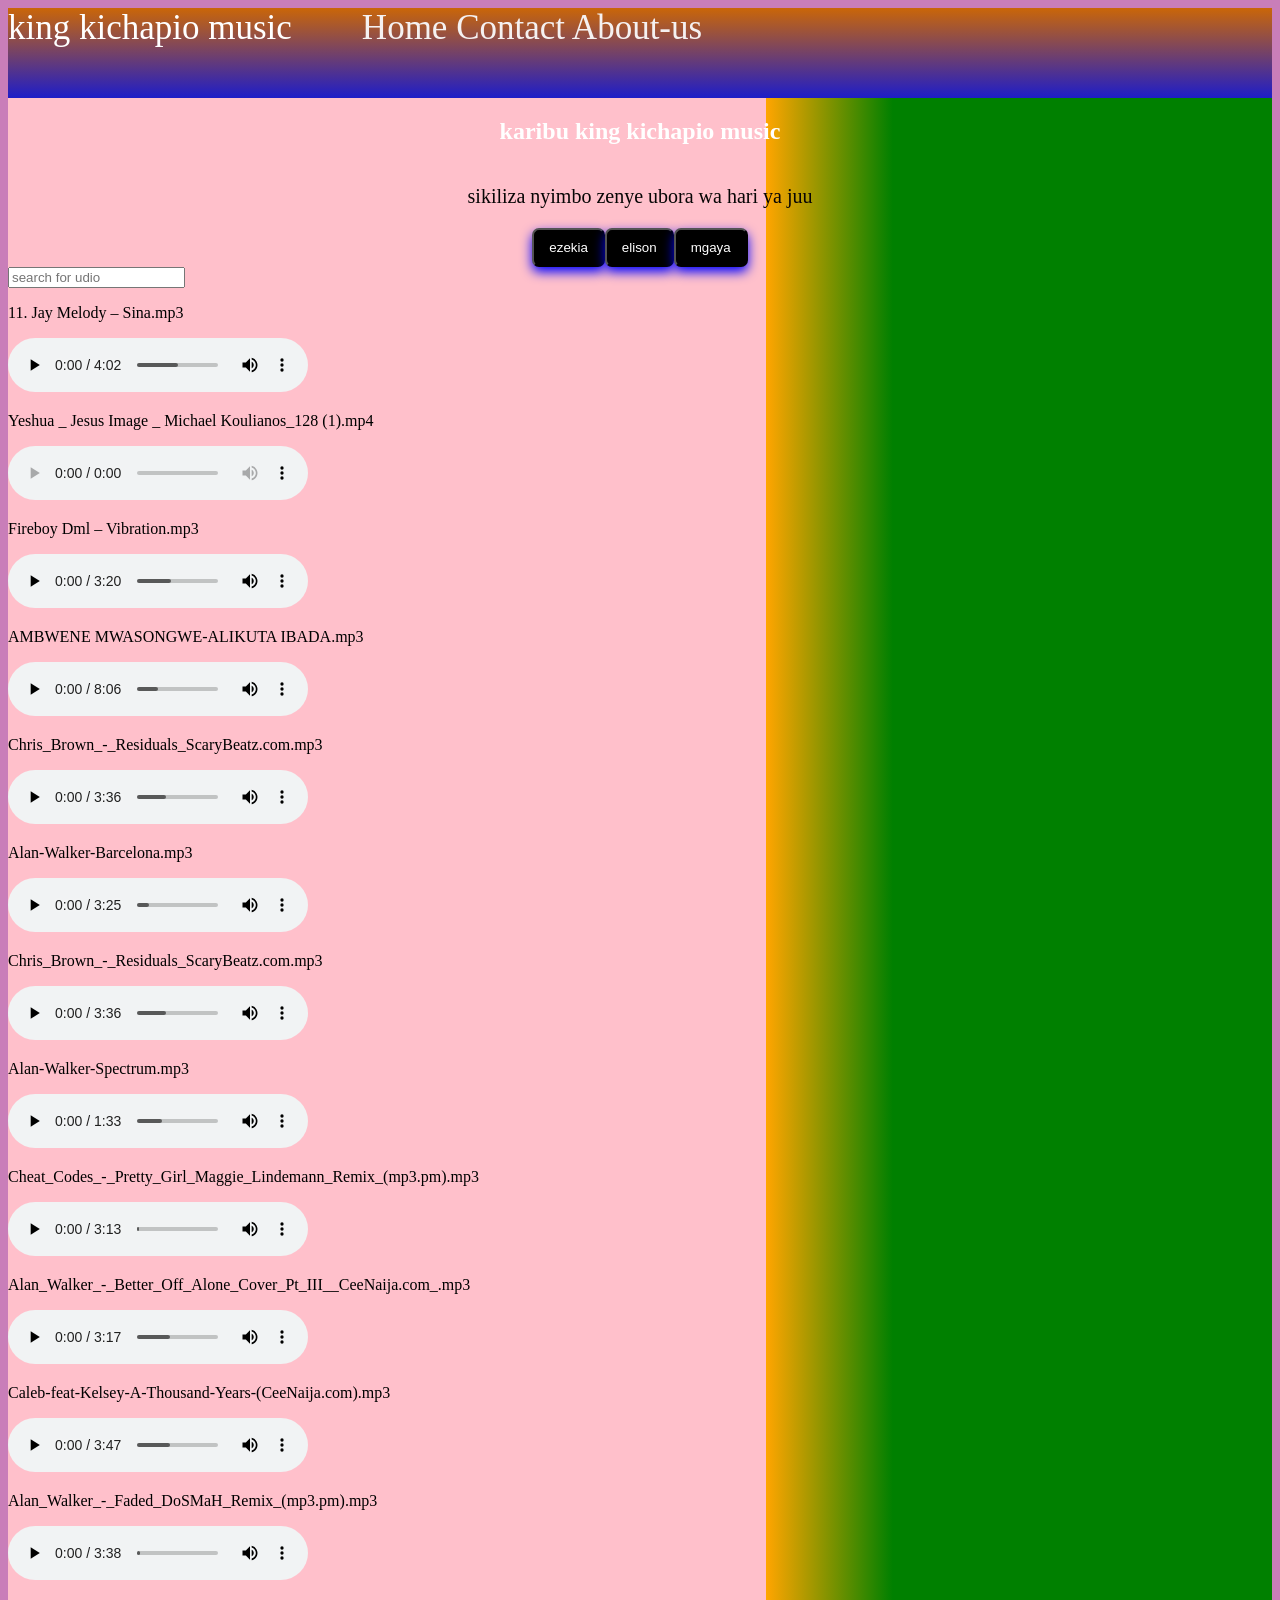
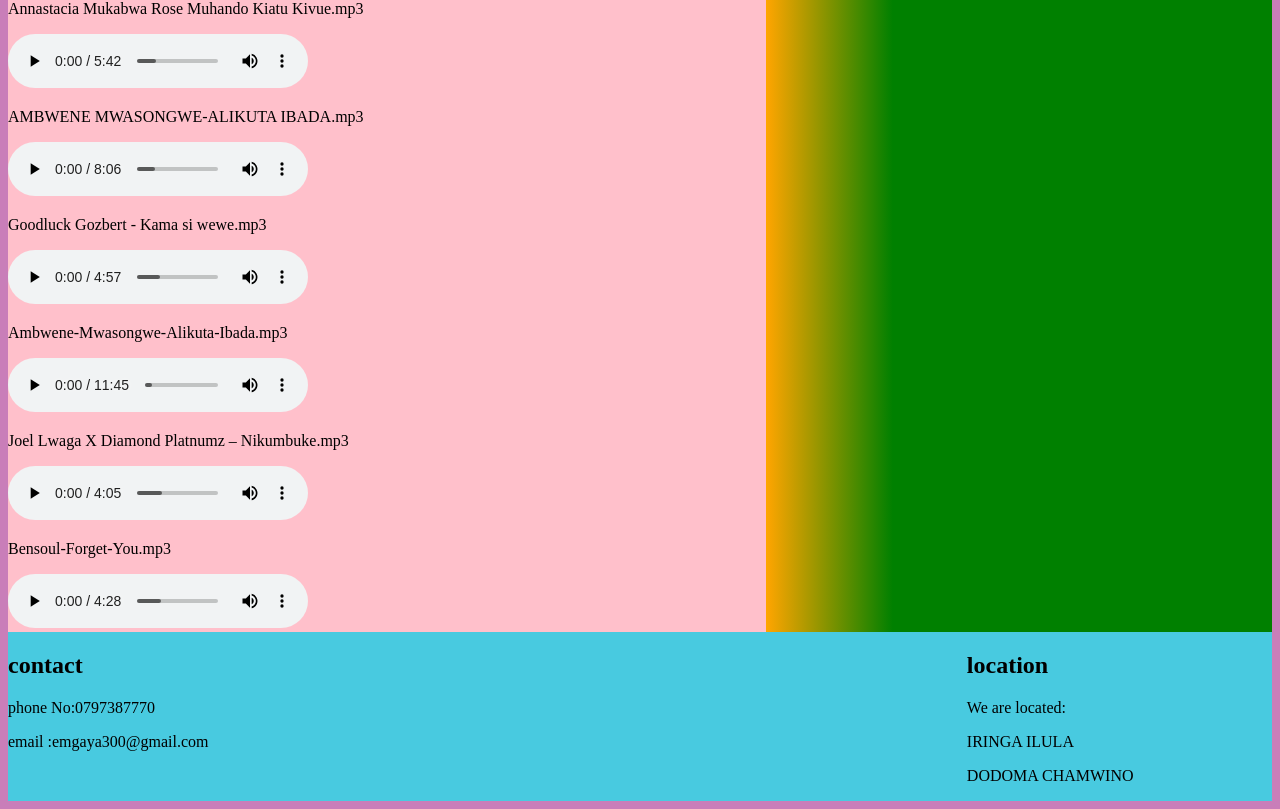
<file: index.html>
<!DOCTYPE html>
<html lang="en">
<head>
    <meta charset="UTF-8">
    <meta name="viewport" content="width=device-width, initial-scale=1.0">
    <title>kichapio music</title>
    <link rel="stylesheet" href="mgaya.css">
</head>
<body>
    <nav class="nav_bar" id="nav_bar">
    <header>king kichapio music</header>
    <div class="nav_links" id="nav_links">
        <a href="index.html" >Home</a>
        <a href="#contact" >Contact</a>
        <a href="#" >About-us</a>
    </div>
    </nav>
    <section class="main">
        <main class="main_section1">
            <h1>karibu king kichapio music</h1>
            <p>sikiliza nyimbo zenye ubora wa hari ya juu</p>
            <div class=" main_section1_button">
            <button type="submit" id="Search">ezekia</button>
            <button type="submit">elison</button>
            <button type="submit">mgaya</button>
            </div>
        </main>
        <form onsubmit="return false">
       
        <main class="main">
            <div class="conteiner">
        <label for="elison">
            <input type="search"  id="elison" placeholder="search for udio"  onkeyup="searchAudio()">
        </label>
        </div>
        <div class="list">
        <div class="songs"  >
            <p>11. Jay Melody – Sina.mp3</p>
           <audio src="11. Jay Melody – Sina.mp3" controls>Sina</audio> 
        </div>
        <div class="songs" >
            <p>Yeshua _ Jesus Image _ Michael Koulianos_128 (1).mp4</p>
           <audio src="Yeshua _ Jesus Image _ Michael Koulianos_128 (1).mp4" controls>Sina</audio> 
          </div>
          <div class="songs">
            <p>Fireboy Dml – Vibration.mp3</p>
           <audio src="Fireboy Dml – Vibration.mp3" controls>Sina</audio> 
           </div>
           <div class="songs" >
            <p>AMBWENE MWASONGWE-ALIKUTA IBADA.mp3</p>
           <audio src="AMBWENE MWASONGWE-ALIKUTA IBADA.mp3" controls>IBADA</audio> 
           </div>                                                                                                                                                                                                                                                                                                                                                                                                                                                                                                                                                                                                                                                                                                                                                                                                                                                                                                                                                                                                                                                                                                                                                                                                                                                                                                                                                                                                                                                                                                                                                                                                                                                                                                                                                                                                                                                                                                                                                                                                                                                                                                                                                                                                                                                                                                                                                                                                                                                                                                                                                                                                                                                                                                                                                                                                                                                                                                                                                                                                                                                                                                                                                                                                                                                                                                                                                                                                                                                                                                                                                                                                                                                                                                                                                                                                                                                                                                                                                                                                                                                                                                                                                                                                                                                                                                                                                                                                                                                                                                                                                                                                                                                                                                                                                                                                                                                                                                                                                                                                                                                                                                                                                                                                                                                                                                                                                                                                                                                                                                                                                                                                                                                                                                                                                                                                                                                                                                                                                                                                                                                                                                                                                                                                                                                                                                                                                                                                                                                                                                                                                                                                                                                                                                                                                                                                                                                                                                                                                                                                                                                                                                                                                                                                                                                                                                                                                                                                                                                                                                                                                                                                                                                                                                                                                                                                                                                                                                                                                                                                                                                                                                                                                                                                                                                                                                                                                                                                                                                                                                                                                                                                                                                                                                                                                                                                                                                                                                                                                                                                                                                                                                                                                                                                                                                                                                                                                                                                                                                                                                                                                                                                                                                                                                                                                                                                                                                                                                                                                                                                                                                                                                                                                                                                                                                                                                                                                                                                                                                                                                                                                                                                                                                                                                                                                                                                                                                                                                                                                                                                                                                                                                                                                                                                                                                                                                                                                                                                                                                                                                                                                                                                                                                                                                                                                                                                                                                                                                                                                                                                                                                                                                                                                                                                                                                                                                                                                                                                                                                                                                                                                                                                                                                                                                                                                                                                                                                                                                                                                                                                                                                                                                                                                                                                                                                                                                                                                                                                                                                                                                                                                                                                                                                                                                                                                                                                                                                                                                                                                                                                                                                                                                                                                                                                                                                                                                                                                                                                                                                                                                                                                                                                                                                                                                                                                                                                                                                                                                                                                                                                                                                                                                                                                                                                                                                                                                                                                                                                                                                                                                                                                                                                                                                                                                                                                                                                                                                                                                                                                                                                                                                                                                                                                                                                                                                                                                                                                                                                                                                                                                                                                                                                                                                                                                                                                                                                                                                                                                                                                                                                                                                                                                                                                                                                                                                                                                                                                                                                                                                                                                                                                                                                                                                                                                                                                                                                                                                                                                                                                                                                                                                                                                                                                                                                                                                                                                                                                                                                                                                                                                                                                                                                                                                                                                                                                                                                                                                                                                                                                                                                                                                                                                                                                                                                                                                                                                                                                                                                                                                                                                                                                                                                                                                                                                                                                                                                                                                                                                                                                                                                                                                                                                                                                                                                                                                                                                                                                                                                                                                                                                                                                                                                                                                                                                                                                                                                                                                                                                                                                                                                                                                                                                                                                                                                                                                                                                                                                                                                                                                                                                                                                                                                                                                                                                                                                                                                                                                                                                                                                                                                                                                                                                                                                                                                                                                                                                                                                                                                                                                                                                                                                                                                                                                                                                                                                                                                                                                                                                                                                                                                                                                                                                                                                                                                                                                                                                                                                                                                                                                                                                                                                                                                                                                                                                                                                                                                                                                                                                                                                                                                                                                                                                                                                                                                                                                                                                                                                                                                                                                                                                                                                                                                                                                                                                                                                                                                                                                                                                                                                                                                       
           <div class="songs" >
            <p>Chris_Brown_-_Residuals_ScaryBeatz.com.mp3</p>
           <audio src="Chris_Brown_-_Residuals_ScaryBeatz.com.mp3" controls>Chris_Brown_-_Residuals_ScaryBeatz</audio> 
           </div>
           <div class="songs" >
            <p>Alan-Walker-Barcelona.mp3</p>
           <audio src="Alan-Walker-Barcelona.mp3" controls>Alan-Walker-Barcelona</audio> 
           </div>
           <div class="songs" >
            <p>Chris_Brown_-_Residuals_ScaryBeatz.com.mp3</p>
            <audio src="Chris_Brown_-_Residuals_ScaryBeatz.com.mp3" controls>Chris_Brown_-_Residuals_ScaryBeatz</audio> 
            </div>
            <div class="songs" >
                <p>Alan-Walker-Spectrum.mp3</p>
           <audio src="Alan-Walker-Spectrum.mp3" controls></audio> 
           </div>
           <div class="songs" >
            <p>Cheat_Codes_-_Pretty_Girl_Maggie_Lindemann_Remix_(mp3.pm).mp3</p>
           <audio src="Cheat_Codes_-_Pretty_Girl_Maggie_Lindemann_Remix_(mp3.pm).mp3" controls></audio> 
           </div>
           <div class="songs" >
            <p>Alan_Walker_-_Better_Off_Alone_Cover_Pt_III__CeeNaija.com_.mp3</p>
           <audio src="Alan_Walker_-_Better_Off_Alone_Cover_Pt_III__CeeNaija.com_.mp3" controls></audio> 
           </div>
           <div class="songs" >
            <p>Caleb-feat-Kelsey-A-Thousand-Years-(CeeNaija.com).mp3</p>
            <audio src="Caleb-feat-Kelsey-A-Thousand-Years-(CeeNaija.com).mp3" controls></audio> 
            </div>
            <div class="songs" >
                <p>Alan_Walker_-_Faded_DoSMaH_Remix_(mp3.pm).mp3</p>
           <audio src="Alan_Walker_-_Faded_DoSMaH_Remix_(mp3.pm).mp3" controls></audio>
           </div> 
           <div class="songs" >
            <p>Annastacia Mukabwa Rose Muhando Kiatu Kivue.mp3</p>
            <audio src="Annastacia Mukabwa Rose Muhando Kiatu Kivue.mp3" controls></audio> 
            </div>
            <div class="songs">
                <p>AMBWENE MWASONGWE-ALIKUTA IBADA.mp3</p>
           <audio src="AMBWENE MWASONGWE-ALIKUTA IBADA.mp3" controls></audio> 
           </div>
           <div class="songs" >
            <p>Goodluck Gozbert - Kama si wewe.mp3</p>
             <audio src="Goodluck Gozbert - Kama si wewe.mp3" controls></audio> 
             </div>
             <div class="songs">
                <p>Ambwene-Mwasongwe-Alikuta-Ibada.mp3</p>
           <audio src="Ambwene-Mwasongwe-Alikuta-Ibada.mp3" controls></audio> 
           </div>
           <div class="songs">
                <p>Joel Lwaga X Diamond Platnumz – Nikumbuke.mp3</p>
           <audio src="Joel Lwaga X Diamond Platnumz – Nikumbuke.mp3" controls></audio> 
           </div>
             <div class="songs">
                <p>Bensoul-Forget-You.mp3</p>
           <audio src="Bensoul-Forget-You.mp3" controls></audio> 
           
           </div>
        </div>
        </main>
    </section>
    <section class="contact" id="contact">
        <div>
        <h2>contact</h2>
        <p>phone No:0797387770</p>
        <p>email    :emgaya300@gmail.com</p>
        </div>
        <div>
            <h2>location</h2>
            <p>We are located:</p>
            <p>IRINGA ILULA</p>
            <p>DODOMA CHAMWINO</p>
        </div>
    </section>
    <script src="mgaya.js"></script>
</body>
</html>
</file>
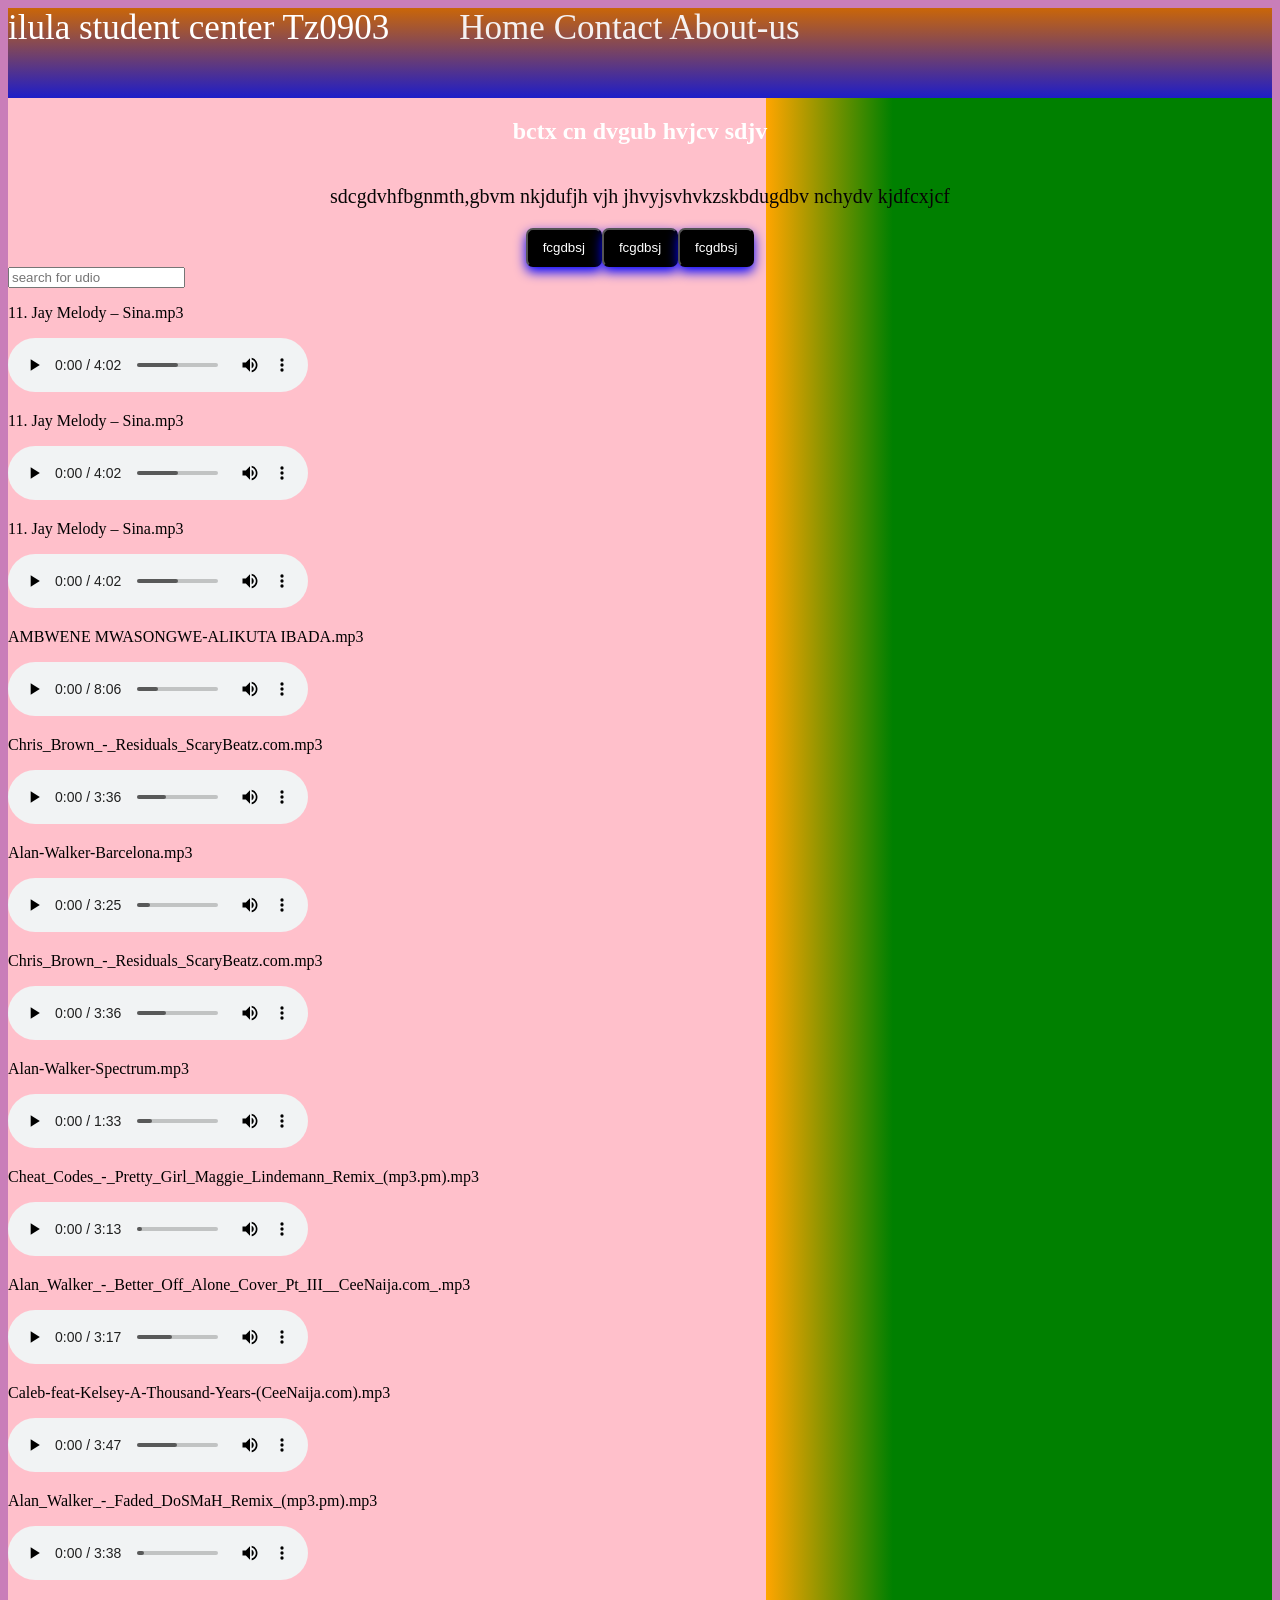
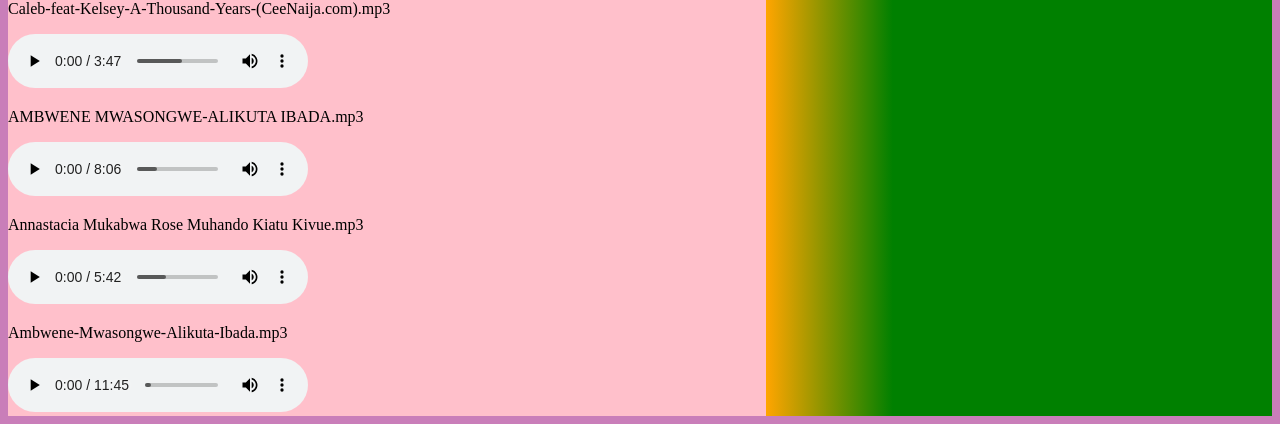
<file: mgaya.html>
<!DOCTYPE html>
<html lang="en">
<head>
    <meta charset="UTF-8">
    <meta name="viewport" content="width=device-width, initial-scale=1.0">
    <title>klpt tz 903</title>
    <link rel="stylesheet" href="mgaya.css">
</head>
<body>
    <nav class="nav_bar" id="nav_bar">
    <header>ilula student center Tz0903</header>
    <div class="nav_links" id="nav_links">
        <a href="#" >Home</a>
        <a href="#" >Contact</a>
        <a href="#" >About-us</a>
    </div>
    </nav>
    <section class="main">
        <main class="main_section1">
            <h1>bctx cn  dvgub hvjcv sdjv </h1>
            <p>sdcgdvhfbgnmth,gbvm nkjdufjh vjh jhvyjsvhvkzskbdugdbv nchydv kjdfcxjcf</p>
            <div class=" main_section1_button">
            <button type="submit" id="Search">fcgdbsj</button>
            <button type="submit">fcgdbsj</button>
            <button type="submit">fcgdbsj</button>
            </div>
        </main>
        <form onsubmit="return false">
       
        <main class="main">
            <div class="conteiner">
        <label for="elison">
            <input type="search"  id="elison" placeholder="search for udio"  onkeyup="searchAudio()">
        </label>
        </div>
        <div class="list">
        <div class="songs"  >
            <p>11. Jay Melody – Sina.mp3</p>
           <audio src="11. Jay Melody – Sina.mp3" controls>Sina</audio> 
        </div>
        <div class="songs" >
            <p>11. Jay Melody – Sina.mp3</p>
           <audio src="11. Jay Melody – Sina.mp3" controls>Sina</audio> 
          </div>
          <div class="songs">
            <p>11. Jay Melody – Sina.mp3</p>
           <audio src="11. Jay Melody – Sina.mp3" controls>Sina</audio> 
           </div>
           <div class="songs" >
            <p>AMBWENE MWASONGWE-ALIKUTA IBADA.mp3</p>
           <audio src="AMBWENE MWASONGWE-ALIKUTA IBADA.mp3" controls>IBADA</audio> 
           </div>                                                                                                                                                                                                                                                                                                                                                                                                                                                                                                                                                                                                                                                                                                                                                                                                                                                                                                                                                                                                                                                                                                                                                                                                                                                                                                                                                                                                                                                                                                                                                                                                                                                                                                                                                                                                                                                                                                                                                                                                                                                                                                                                                                                                                                                                                                                                                                                                                                                                                                                                                                                                                                                                                                                                                                                                                                                                                                                                                                                                                                                                                                                                                                                                                                                                                                                                                                                                                                                                                                                                                                                                                                                                                                                                                                                                                                                                                                                                                                                                                                                                                                                                                                                                                                                                                                                                                                                                                                                                                                                                                                                                                                                                                                                                                                                                                                                                                                                                                                                                                                                                                                                                                                                                                                                                                                                                                                                                                                                                                                                                                                                                                                                                                                                                                                                                                                                                                                                                                                                                                                                                                                                                                                                                                                                                                                                                                                                                                                                                                                                                                                                                                                                                                                                                                                                                                                                                                                                                                                                                                                                                                                                                                                                                                                                                                                                                                                                                                                                                                                                                                                                                                                                                                                                                                                                                                                                                                                                                                                                                                                                                                                                                                                                                                                                                                                                                                                                                                                                                                                                                                                                                                                                                                                                                                                                                                                                                                                                                                                                                                                                                                                                                                                                                                                                                                                                                                                                                                                                                                                                                                                                                                                                                                                                                                                                                                                                                                                                                                                                                                                                                                                                                                                                                                                                                                                                                                                                                                                                                                                                                                                                                                                                                                                                                                                                                                                                                                                                                                                                                                                                                                                                                                                                                                                                                                                                                                                                                                                                                                                                                                                                                                                                                                                                                                                                                                                                                                                                                                                                                                                                                                                                                                                                                                                                                                                                                                                                                                                                                                                                                                                                                                                                                                                                                                                                                                                                                                                                                                                                                                                                                                                                                                                                                                                                                                                                                                                                                                                                                                                                                                                                                                                                                                                                                                                                                                                                                                                                                                                                                                                                                                                                                                                                                                                                                                                                                                                                                                                                                                                                                                                                                                                                                                                                                                                                                                                                                                                                                                                                                                                                                                                                                                                                                                                                                                                                                                                                                                                                                                                                                                                                                                                                                                                                                                                                                                                                                                                                                                                                                                                                                                                                                                                                                                                                                                                                                                                                                                                                                                                                                                                                                                                                                                                                                                                                                                                                                                                                                                                                                                                                                                                                                                                                                                                                                                                                                                                                                                                                                                                                                                                                                                                                                                                                                                                                                                                                                                                                                                                                                                                                                                                                                                                                                                                                                                                                                                                                                                                                                                                                                                                                                                                                                                                                                                                                                                                                                                                                                                                                                                                                                                                                                                                                                                                                                                                                                                                                                                                                                                                                                                                                                                                                                                                                                                                                                                                                                                                                                                                                                                                                                                                                                                                                                                                                                                                                                                                                                                                                                                                                                                                                                                                                                                                                                                                                                                                                                                                                                                                                                                                                                                                                                                                                                                                                                                                                                                                                                                                                                                                                                                                                                                                                                                                                                                                                                                                                                                                                                                                                                                                                                                                                                                                                                                                                                                                                                                                                                                                                                                                                                                                                                                                                                                                                                                                                                                                                                                                                                                                                                                                                                                                                                                                                                                                                                                                                                                                                                                                                                                                                                                                                                                                                                                                                                                                                                                                                                                                                                                                                                                                                                                                                                                                                                                                                                                                                                                                                                                                                                                                                                                                                                                                                                                                                                                                                                                                                                                                                                                                                                       
           <div class="songs" >
            <p>Chris_Brown_-_Residuals_ScaryBeatz.com.mp3</p>
           <audio src="Chris_Brown_-_Residuals_ScaryBeatz.com.mp3" controls>Chris_Brown_-_Residuals_ScaryBeatz</audio> 
           </div>
           <div class="songs" >
            <p>Alan-Walker-Barcelona.mp3</p>
           <audio src="Alan-Walker-Barcelona.mp3" controls>Alan-Walker-Barcelona</audio> 
           </div>
           <div class="songs" >
            <p>Chris_Brown_-_Residuals_ScaryBeatz.com.mp3</p>
            <audio src="Chris_Brown_-_Residuals_ScaryBeatz.com.mp3" controls>Chris_Brown_-_Residuals_ScaryBeatz</audio> 
            </div>
            <div class="songs" >
                <p>Alan-Walker-Spectrum.mp3</p>
           <audio src="Alan-Walker-Spectrum.mp3" controls></audio> 
           </div>
           <div class="songs" >
            <p>Cheat_Codes_-_Pretty_Girl_Maggie_Lindemann_Remix_(mp3.pm).mp3</p>
           <audio src="Cheat_Codes_-_Pretty_Girl_Maggie_Lindemann_Remix_(mp3.pm).mp3" controls></audio> 
           </div>
           <div class="songs" >
            <p>Alan_Walker_-_Better_Off_Alone_Cover_Pt_III__CeeNaija.com_.mp3</p>
           <audio src="Alan_Walker_-_Better_Off_Alone_Cover_Pt_III__CeeNaija.com_.mp3" controls></audio> 
           </div>
           <div class="songs" >
            <p>Caleb-feat-Kelsey-A-Thousand-Years-(CeeNaija.com).mp3</p>
            <audio src="Caleb-feat-Kelsey-A-Thousand-Years-(CeeNaija.com).mp3" controls></audio> 
            </div>
            <div class="songs" >
                <p>Alan_Walker_-_Faded_DoSMaH_Remix_(mp3.pm).mp3</p>
           <audio src="Alan_Walker_-_Faded_DoSMaH_Remix_(mp3.pm).mp3" controls></audio>
           </div> 
           <div class="songs" >
            <p>Caleb-feat-Kelsey-A-Thousand-Years-(CeeNaija.com).mp3</p>
            <audio src="Caleb-feat-Kelsey-A-Thousand-Years-(CeeNaija.com).mp3" controls></audio> 
            </div>
            <div class="songs">
                <p>AMBWENE MWASONGWE-ALIKUTA IBADA.mp3</p>
           <audio src="AMBWENE MWASONGWE-ALIKUTA IBADA.mp3" controls></audio> 
           </div>
           <div class="songs" >
            <p>Annastacia Mukabwa Rose Muhando Kiatu Kivue.mp3</p>
             <audio src="Annastacia Mukabwa Rose Muhando Kiatu Kivue.mp3" controls></audio> 
             </div>
             <div class="songs">
                <p>Ambwene-Mwasongwe-Alikuta-Ibada.mp3</p>
           <audio src="Ambwene-Mwasongwe-Alikuta-Ibada.mp3" controls></audio> 
           </div>
           </div>
        </div>
        </main>
    </section>
    <script src="mgaya.js"></script>
</body>
</html>
</file>
<file: mgaya.css>
body{
    background-color: rgba(173, 58, 148, 0.65);
}
.nav_bar{
    display: flex;
    background:linear-gradient(rgb(202, 102, 8),rgba(30, 29,200));
    font-size: 35px;
    gap: 70px;
     width: auto;
    height: 90px;
    margin-left: 0%; 
    margin-right: 0%;
    
}
.nav_bar header{
    color: white;
}
.nav_bar a{
    color: rgb(245, 241, 241);
    justify-content: right;
    list-style: none;
    text-decoration:none;
    width: auto;
    height: 190px;
  
}
.main_section1_button{
   display: flex;
   flex-direction: row;
    justify-content: center;
    border-radius: 5px;     
}
.main_section1_button button{
    background-color: black;
    color: white;
    padding: 10px 15px;
    border-radius: 7px;
    box-shadow:0 5px 12px blue;
}
.main_section1 h1{
    display: flex;
    align-items : center;
    justify-content: center;
    color: white;
  
}
.main_section1 p{
    display: flex;
    font-size: 20px;
    justify-content: center;
    color: rgb(7, 5, 5);
}
.main{
    min-height: 500px;
    background: linear-gradient(to left, green 30%,orange 40%,red 15%,pink 15%);

}
.main_section1{display: flex;
flex-direction: column;}
.contact{
    display :flex;
    background: rgb(72, 202, 224);
    gap: 60%;
}
html{
    scroll-behavior: smooth;
}

/* SIMU TU (upana hadi 600px). PC haiguswi */
@media (max-width: 600px) {

    body {
        margin: 0;
    }

    /* Menyu */
    .nav_bar {
        flex-direction: column;
        align-items: center;
        height: auto;
        gap: 10px;
        font-size: 20px;
        padding: 10px;
        text-align: center;
    }

    .nav_bar a {
        height: auto;
        font-size: 18px;
    }

    .nav_links {
        display: flex;
        flex-wrap: wrap;
        justify-content: center;
        gap: 15px;
    }

    /* Sehemu kuu */
    .main {
        min-height: auto;
        padding: 10px;
    }

    .main_section1 h1 {
        font-size: 22px;
        text-align: center;
    }

    .main_section1 p {
        font-size: 16px;
        text-align: center;
    }

    .main_section1_button {
        flex-direction: column;
        gap: 10px;
    }

    .main_section1_button button {
        width: 100%;
        padding: 12px;
    }

    /* Kisanduku cha kutafuta */
    #elison {
        width: 100%;
        box-sizing: border-box;
        padding: 10px;
        font-size: 16px;
    }

    /* Nyimbo */
    .songs {
        width: 100%;
        padding: 8px 0;
    }

    .songs p {
        font-size: 14px;
        word-break: break-word;
    }

    .songs audio {
        width: 100%;
    }

    /* Contact */
    .contact {
        flex-direction: column;
        gap: 10px;
        padding: 10px;
        text-align: center;
    }
}
</file>
